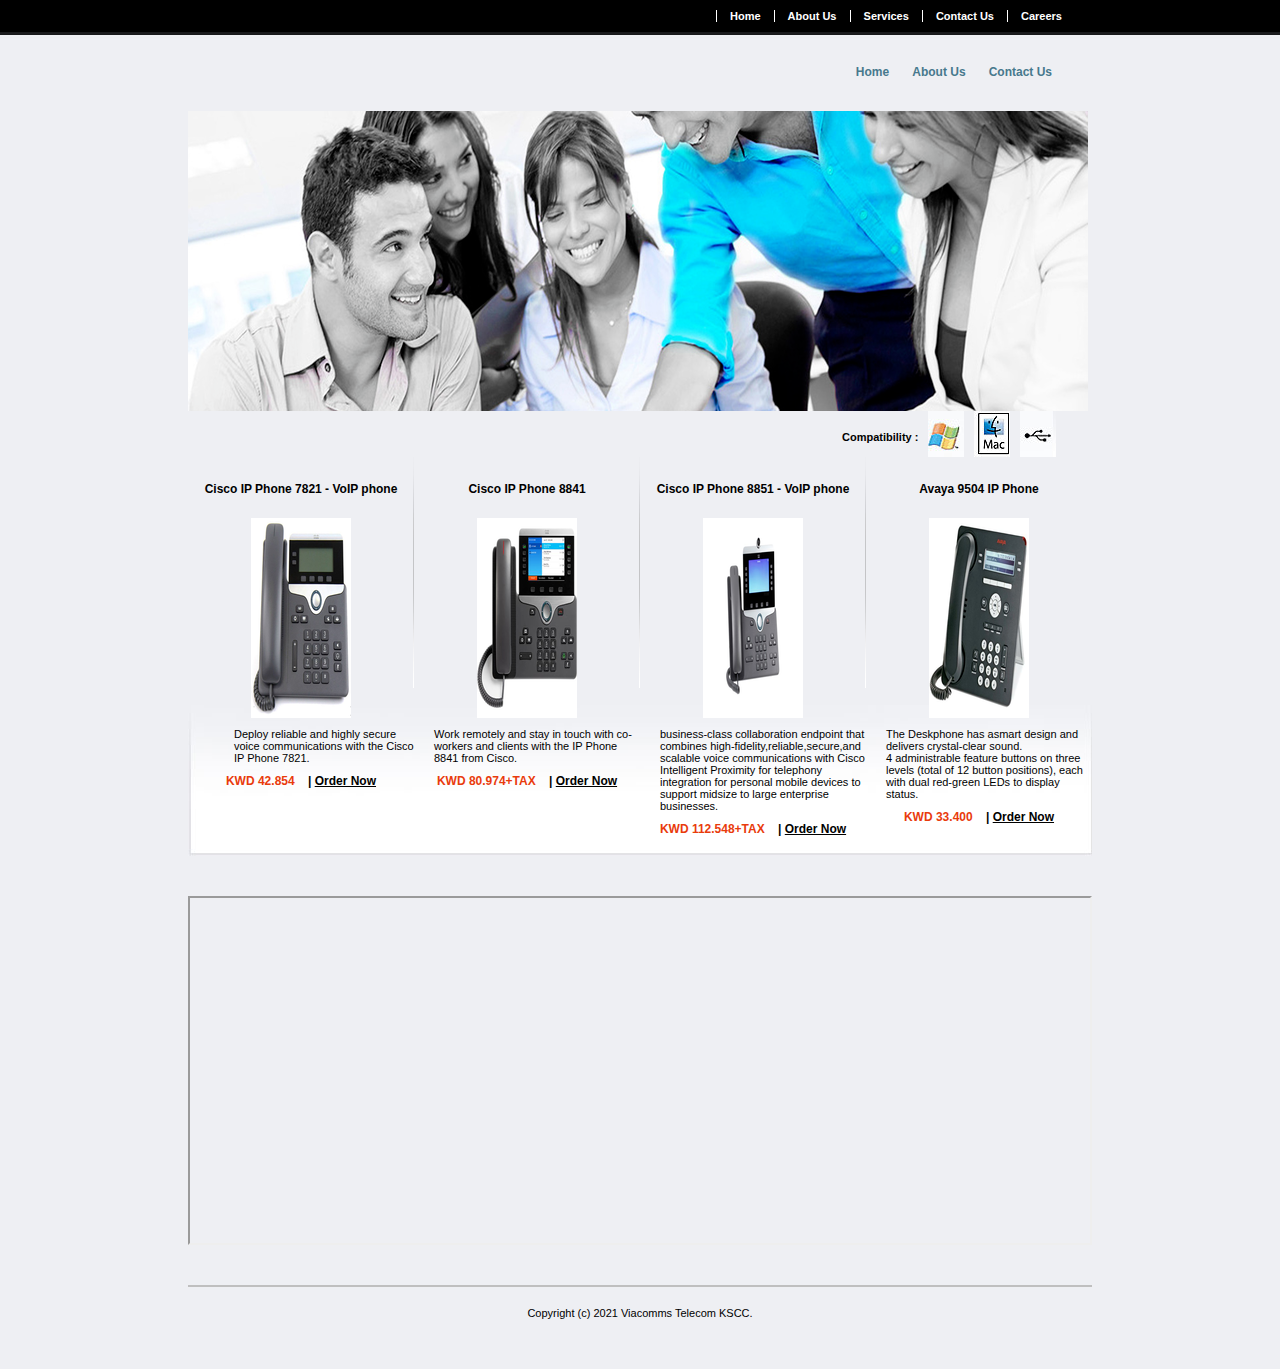
<file: index.html>
<!DOCTYPE html PUBLIC "-//W3C//DTD XHTML 1.0 Transitional//EN" "http://www.w3.org/TR/xhtml1/DTD/xhtml1-transitional.dtd">
<html xmlns="http://www.w3.org/1999/xhtml">
<head>
<title>Universal</title>
<meta http-equiv="Content-Type" content="text/html; charset=iso-8859-1" />
<link href="css/style.css" rel="stylesheet" type="text/css" />
</head>
<body>
  
<div id="wrapper">
  <div class="menuzone">
    <div class="topMenu">
      <ul>
        <li><a class="first" href="index.html">Home</a></li>
        <li><a href="about_us.html">About Us</a></li>
        <li><a href="services.html">Services</a></li>
        <li><a href="contact_us.html">Contact Us</a></li>
        <li><a href="careers.html">Careers</a></li>
      </ul>
    </div>
    <div class="clear"></div>
  </div>
  <div class="clear"></div>
  <div id="header">
    <div id="logo"></div>
    <div id="menu2">
      <ul>
        <li><a href="#">Home</a></li>
        <li><a href="#">About Us</a></li>
        <li><a href="#">Contact Us</a></li>
      </ul>
    </div>
    <div class="clear"></div>
  </div>
  <div class="clear"></div>
  <div id="banner3">
    <h1></h1>
    <div class="features">
      <ul>

      </ul>
    </div>
    <div class="readMore"><a href="#"></a></div>
  </div>
  <div class="compatibility">
    <div class="compatibilitybox">
      <div class="compatibilitytxt"> Compatibility : </div>
      <div class="compatibilityicon"> <a href="#"> <img src="images/window.jpg" alt="" border="0" /> </a> </div>
      <div class="compatibilityicon"> <a href="#"> <img src="images/mac.jpg" alt="" border="0" /> </a> </div>
      <div class="compatibilityicon"> <a href="#"> <img src="images/3.jpg" alt="" border="0" /> </a> </div>
    </div>
    <div class="clear"></div>
  </div>
  <div class="clear"></div>
  <div class="welCome">
    <div id="columZone">
      <div class="column1">
        <h3>Cisco IP Phone 7821 - VoIP phone</h3>
        <img src="images/product 1.png" alt="" />
        <div class="columnText">Deploy reliable and highly secure voice communications with the Cisco IP Phone 7821.</div>
        <div class="columnLink">KWD 42.854 <span class="order">| <a href="https://cablendevices.ae/cisco-ip-phone-7821-voip-phone?gclid=CjwKCAjwy7CKBhBMEiwA0Eb7alWRBYLaSyXjcu-R3rcoWk7ZHG_1jwnvGklPiGx9lvHw4YVkOInFEhoCJiAQAvD_BwE"target="blank">Order Now</a></span> </div>
      </div>
      <div class="column1">
        <h3>Cisco IP Phone 8841</h3>
        <img src="images/product 2.png" alt="" />
        <div class="columnText1">Work remotely and stay in touch with co-workers and clients with the IP Phone 8841 from Cisco.
          </div>
        <div class="columnLink">KWD 80.974+TAX <span class="order">| <a href="https://www.bhphotovideo.com/c/product/1161586-REG/cisco_cp_8841_k9_8841_wall_mountable_ip.html?gclid=CjwKCAjwy7CKBhBMEiwA0Eb7auB-PkZj7NZqLqEL9sPmZbKjjh38PJo6Q-zuoeZ0HnEDBUrQjLxLmBoCNPIQAvD_BwE" target="blank">Order Now</a></span> </div>
      </div>
      <div class="column1">
        <h3>Cisco IP Phone 8851 - VoIP phone</h3>
        <img src="images/product 3.png" alt="" />
        <div class="columnText1"> business-class collaboration endpoint that combines high-fidelity,reliable,secure,and scalable voice communications with Cisco Intelligent Proximity for telephony integration for personal mobile devices to support midsize to large enterprise businesses.
        </div>
        <div class="columnLink">KWD 112.548+TAX <span class="order">| <a href="https://cablendevices.ae/cisco-ip-phone-8851-voip-phone?gclid=CjwKCAjwy7CKBhBMEiwA0Eb7am9LlwtDpZxqLWejcd__7MAQW1eXN3o6sHRBw8NatJ34WNsddYVGoRoCuzsQAvD_BwE" target="blank">Order Now</a></span> </div>
      </div>
      <div class="column2">
        <h3>Avaya 9504 IP Phone </h3>
        <img src="images/product 4.png" alt="4" />
        <div class="columnText1">The Deskphone has asmart design and delivers crystal-clear sound. </br>
          4 administrable feature buttons on three levels (total of 12 button positions), each with dual red-green LEDs to display status.
          </div>
        <div class="columnLink">KWD 33.400 <span class="order">| <a href="https://www.desertcart.com.kw/products/91722704-avaya-9504-ip-phone-700500206?gclid=CjwKCAjwy7CKBhBMEiwA0Eb7apLoCuGy0EmGVB41CgrvYe9tiMNw4j4_57I_0ReBvf9ooXuPrd7HAxoCO2oQAvD_BwE" target="blank">Order Now</a></span> </div>
      </div>
      <div class="clear"></div>
    </div>
  </div>
  <div class="bottom_container">
    <div id="container2"> 
      <div class="center">
        <iframe width="900" height="345" src="https://www.youtube.com/embed/ZIMWQ-gRQx0">
        </iframe>
      </div>

    </div>
  </div>
  <div class="clear"></div>
  <div id="footer">
    <ul>
      Copyright (c) 2021 Viacomms Telecom KSCC</a>.
    </ul>
  </div>
</div>
</body>
</html>
</file>
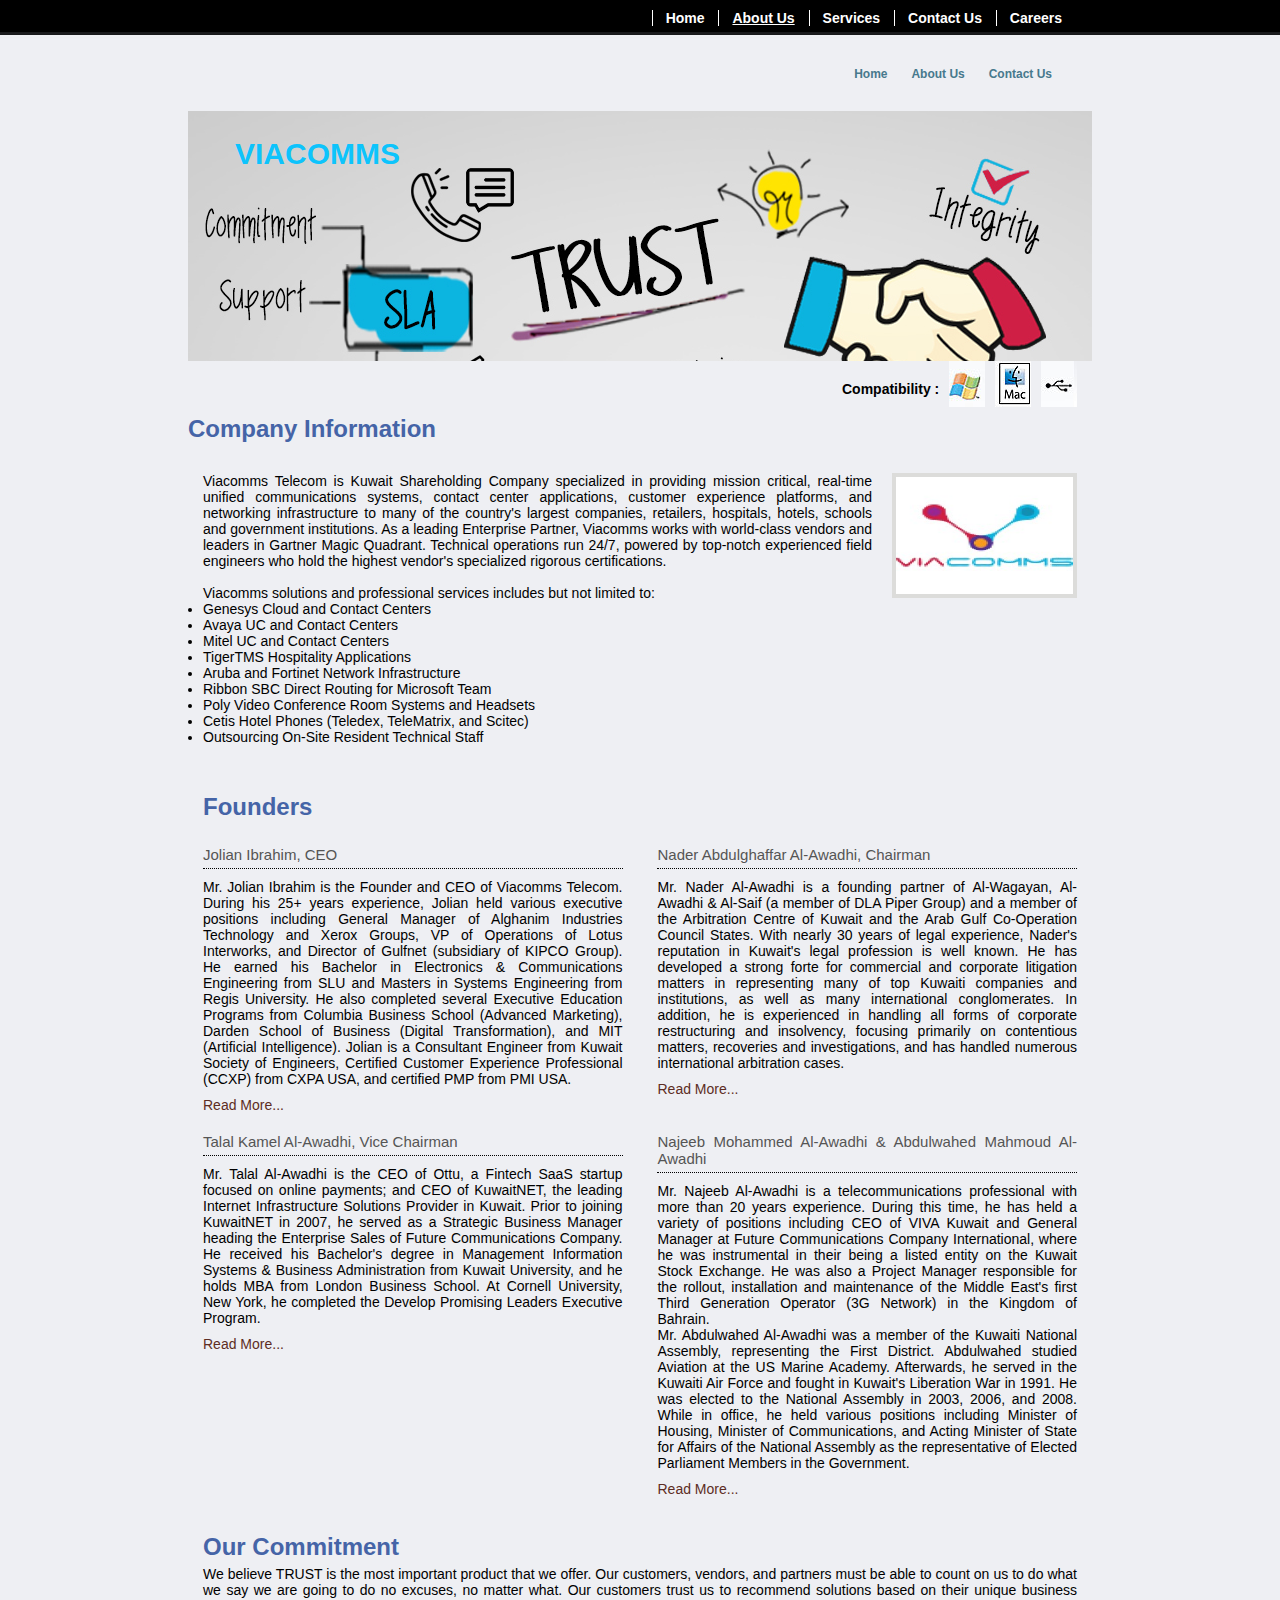
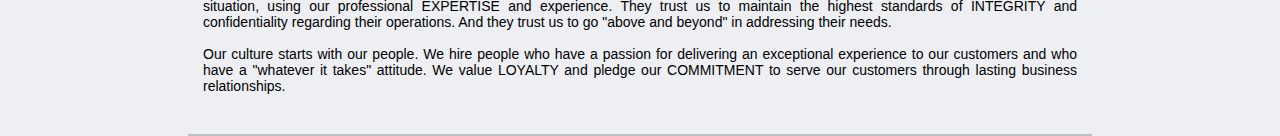
<file: about_us.html>
<!DOCTYPE html PUBLIC "-//W3C//DTD XHTML 1.0 Transitional//EN" "http://www.w3.org/TR/xhtml1/DTD/xhtml1-transitional.dtd">
<html xmlns="http://www.w3.org/1999/xhtml">

<head>
<title>Universal - About Us</title>
<meta http-equiv="Content-Type" content="text/html; charset=iso-8859-1" />
<link href="css/style.css" rel="stylesheet" type="text/css" />
<style>
  div {
    text-align: justify;
    text-justify: inter-word;
    font-size: 14px;
  }
  </style>
</head>
<body>
<div id="wrapper">
  <div class="menuzone">
    <div class="topMenu">
      <ul>
        <li><a class="first" href="index.html">Home</a></li>
        <li><a class="current" href="about_us.html">About Us</a></li>
        <li><a href="services.html">Services</a></li>
        <li><a href="contact_us.html">Contact Us</a></li>
        <li><a href="careers.html">Careers</a></li>
      </ul>
    </div>
    <div class="clear"></div>
  </div>
  <div class="clear"></div>
  <div id="header">
    <div id="logo"></div>
    <div id="menu2">
      <ul>
        <li><a href="#">Home</a></li>
        <li><a href="#">About Us</a></li>
        <li><a href="#">Contact Us</a></li>
      </ul>
    </div>
    <div class="clear"></div>
  </div>
  <div class="clear"></div>
  <div id="banner">
    <h1>VIACOMMS</h1>
 
    
  </div>
  <div class="compatibility">
    <div class="compatibilitybox">
      <div class="compatibilitytxt"> Compatibility : </div>
      <div class="compatibilityicon"> <a href="#"> <img src="images/window.jpg" alt="" border="0" /> </a> </div>
      <div class="compatibilityicon"> <a href="#"> <img src="images/mac.jpg" alt="" border="0" /> </a> </div>
      <div class="compatibilityicon"> <a href="#"> <img src="images/3.jpg" alt="" border="0" /> </a> </div>
    </div>
    <div class="clear"></div>
  </div>
  <div class="clear"></div>
  <h1 class="inner">Company Information</h1>
  <div style="padding:20px 15px 40px 15px;">
    <div><img src="images/logo1.jpg" alt="" width="177" height="117" class="aboutus-img" />Viacomms Telecom is Kuwait Shareholding Company specialized in providing mission critical, real-time unified communications systems, contact center applications, customer experience platforms, and networking infrastructure to many of the country's largest companies, retailers, hospitals, hotels, schools and government institutions. As a leading Enterprise Partner, Viacomms works with world-class vendors and leaders in Gartner Magic Quadrant. Technical operations run 24/7, powered by top-notch experienced field engineers who hold the highest vendor's specialized rigorous certifications.<br />
      <br />Viacomms solutions and professional services includes but not limited to:

      <li>Genesys Cloud and Contact Centers</li>
      <li>Avaya UC and Contact Centers</li>
      <li>Mitel UC and Contact Centers</li>
      <li>TigerTMS Hospitality Applications</li>
      <li>Aruba and Fortinet Network Infrastructure</li>
      <li>Ribbon SBC Direct Routing for Microsoft Team</li>
      <li>Poly Video Conference Room Systems and Headsets</li>
      <li>Cetis Hotel Phones (Teledex, TeleMatrix, and Scitec)</li>
      <li>Outsourcing On-Site Resident Technical Staff</li>
       <br />
      <br />
      <br />
      <div class="clear"></div>
    </div>
    <div class="clear"></div>
    <div>
      <h6 class="inner">Founders</h6>
      <div></div>
    </div>
    <div class="clear"></div>
    <div class="aboutcolumnzone">
      <div class="aboutcolumn1">
        <div>
          <h5>Jolian Ibrahim, CEO</h5>
          Mr. Jolian Ibrahim is the Founder and CEO of Viacomms Telecom. During his 25+ years experience, Jolian held various executive positions including General Manager of Alghanim Industries Technology and Xerox Groups, VP of Operations of Lotus Interworks, and Director of Gulfnet (subsidiary of KIPCO Group). He earned his Bachelor in Electronics & Communications Engineering from SLU and Masters in Systems Engineering from Regis University. He also completed several Executive Education Programs from Columbia Business School (Advanced Marketing), Darden School of Business (Digital Transformation), and MIT (Artificial Intelligence). Jolian is a Consultant Engineer from Kuwait Society of Engineers, Certified Customer Experience Professional (CCXP) from CXPA USA, and certified PMP from PMI USA.
          <div class="insidereadmore"><a href="https://www.linkedin.com/in/jolian/"target="blank">Read More...</a></div>
        </div>
      </div>
      <div class="aboutcolumn2">
        <div>
          <h5>Nader Abdulghaffar Al-Awadhi, Chairman</h5>
          Mr. Nader Al-Awadhi is a founding partner of Al-Wagayan, Al-Awadhi & Al-Saif (a member of DLA Piper Group) and a member of the Arbitration Centre of Kuwait and the Arab Gulf Co-Operation Council States. With nearly 30 years of legal experience, Nader's reputation in Kuwait's legal profession is well known. He has developed a strong forte for commercial and corporate litigation matters in representing many of top Kuwaiti companies and institutions, as well as many international conglomerates. In addition, he is experienced in handling all forms of corporate restructuring and insolvency, focusing primarily on contentious matters, recoveries and investigations, and has handled numerous international arbitration cases.
          <div class="insidereadmore"><a href="https://www.decypha.com/en/people-list/Nader-Abdul-Ghaffar-Al-Awadhi-149743"target="blank">Read More...</a></div>
        </div>
      </div>
      <div class="clear"></div>
      <div class="aboutcolumn1">
        <div>
          <h5>Talal Kamel Al-Awadhi, Vice Chairman</h5>
          Mr. Talal Al-Awadhi is the CEO of Ottu, a Fintech SaaS startup focused on online payments; and CEO of KuwaitNET, the leading Internet Infrastructure Solutions Provider in Kuwait. Prior to joining KuwaitNET in 2007, he served as a Strategic Business Manager heading the Enterprise Sales of Future Communications Company. He received his Bachelor's degree in Management Information Systems & Business Administration from Kuwait University, and he holds MBA from London Business School. At Cornell University, New York, he completed the Develop Promising Leaders Executive Program.
          <div class="insidereadmore"><a href="https://www.linkedin.com/in/talawadhi/"target="blank">Read More...</a></div>
        </div>
      </div>
      <div class="aboutcolumn2">
        <div>
          <h5>Najeeb Mohammed Al-Awadhi & Abdulwahed Mahmoud Al-Awadhi</h5>
          Mr. Najeeb Al-Awadhi is a telecommunications professional with more than 20 years experience. During this time, he has held a variety of positions including CEO of VIVA Kuwait and General Manager at Future Communications Company International, where he was instrumental in their being a listed entity on the Kuwait Stock Exchange. He was also a Project Manager responsible for the rollout, installation and maintenance of the Middle East's first Third Generation Operator (3G Network) in the Kingdom of Bahrain.<br>
          Mr. Abdulwahed Al-Awadhi was a member of the Kuwaiti National Assembly, representing the First District. Abdulwahed studied Aviation at the US Marine Academy. Afterwards, he served in the Kuwaiti Air Force and fought in Kuwait's Liberation War in 1991. He was elected to the National Assembly in 2003, 2006, and 2008. While in office, he held various positions including Minister of Housing, Minister of Communications, and Acting Minister of State for Affairs of the National Assembly as the representative of Elected Parliament Members in the Government.
          <div class="insidereadmore"><a href="https://www.linkedin.com/in/najeebalawadhi/"target="blank">Read More...</a></div>
        </div>
      </div>
      <div class="clear"></div>
    </div>
    <div>
      <h6 class="inner">Our Commitment</h6>
      <div> We believe TRUST is the most important product that we offer. Our customers, vendors, and partners must be able to count on us to do what we say we are going to do no excuses, no matter what.

        Our customers trust us to recommend solutions based on their unique business situation, using our professional EXPERTISE and experience. They trust us to maintain the highest standards of INTEGRITY and confidentiality regarding their operations. And they trust us to go "above and beyond" in addressing their needs. </div> <br>
        Our culture starts with our people. We hire people who have a passion for delivering an exceptional experience to our customers and who have a "whatever it takes" attitude. We value LOYALTY and pledge our COMMITMENT to serve our customers through lasting business relationships.
    </div>
  </div>
  <div id="footer">
    
  </div>
</div>
</body>
</html>
</file>
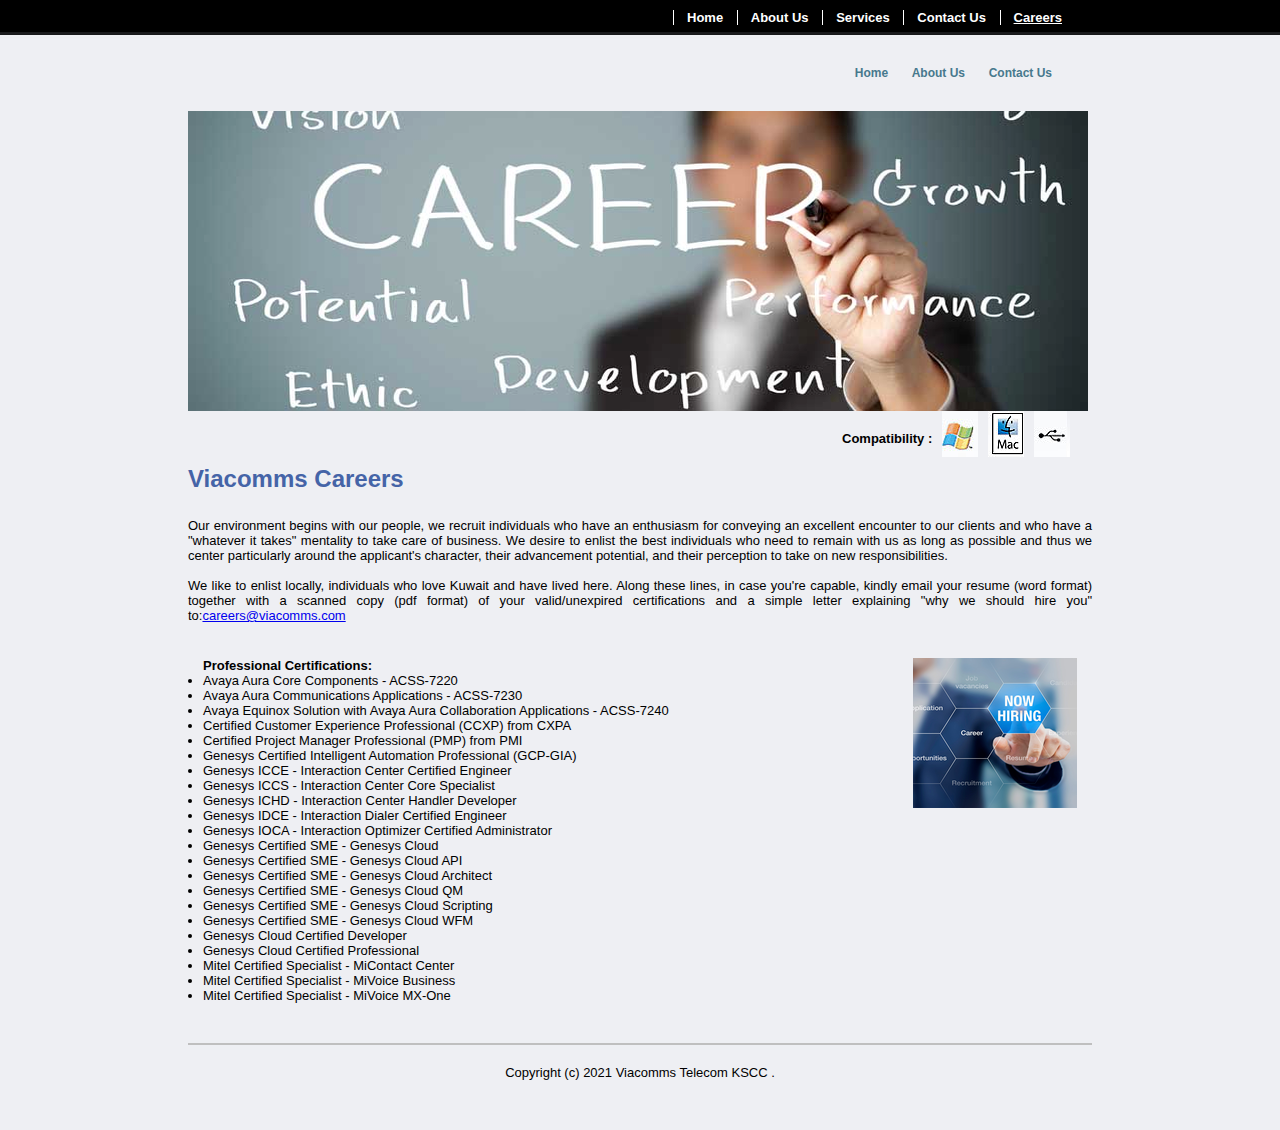
<file: careers.html>
<!DOCTYPE html PUBLIC "-//W3C//DTD XHTML 1.0 Transitional//EN" "http://www.w3.org/TR/xhtml1/DTD/xhtml1-transitional.dtd">
<html xmlns="http://www.w3.org/1999/xhtml">
<head>
<title>Universal - Careers</title>
<meta http-equiv="Content-Type" content="text/html; charset=iso-8859-1" />
<link href="css/style.css" rel="stylesheet" type="text/css" />
<style>
  div {
    text-align: justify;
    text-justify: inter-word;
    font-size: 13px;
  }
  </style>

</head>
<body>
<div id="wrapper">
  <div class="menuzone">
    <div class="topMenu">
      <ul>
        <li><a class="first" href="index.html">Home</a></li>
        <li><a href="about_us.html">About Us</a></li>
        <li><a href="services.html">Services</a></li>
        <li><a href="contact_us.html">Contact Us</a></li>
        <li><a class="current" href="careers.html">Careers</a></li>
      </ul>
    </div>
    <div class="clear"></div>
  </div>
  <div class="clear"></div>
  <div id="header">
    <div id="logo"></div>
    <div id="menu2">
      <ul>
        <li><a href="#">Home</a></li>
        <li><a href="#">About Us</a></li>
        <li><a href="#">Contact Us</a></li>
      </ul>
    </div>
    <div class="clear"></div>
  </div>
  <div class="clear"></div>
  <div id="banner5">
    <h1></h1>
    <div class="features">
      <ul>

      </ul>
    </div>
    
  </div>
  <div class="compatibility">
    <div class="compatibilitybox">
      <div class="compatibilitytxt"> Compatibility : </div>
      <div class="compatibilityicon"> <a href="#"> <img src="images/window.jpg" alt="" border="0" /> </a> </div>
      <div class="compatibilityicon"> <a href="#"> <img src="images/mac.jpg" alt="" border="0" /> </a> </div>
      <div class="compatibilityicon"> <a href="#"> <img src="images/3.jpg" alt="" border="0" /> </a> </div>
    </div>
    <div class="clear"></div>
  </div>
  <div class="clear"></div>
  <h1 class="inner">Viacomms Careers</h1>

    <div>  <br /> 
      Our environment begins with our people, we recruit individuals who have an enthusiasm for conveying an excellent encounter to our clients and who have a "whatever it takes" mentality to take care of business. We desire to enlist the best individuals who need to remain with us as long as possible and thus we center particularly around the applicant's character, their advancement potential, and their perception to take on new responsibilities.<br />
       <br />
       We like to enlist locally, individuals who love Kuwait and have lived here. Along these lines, in case you're capable, kindly email your resume (word format) together with a scanned copy (pdf format) of your valid/unexpired certifications and a simple letter explaining "why we should hire you" to:<a href="mailto:careers@viacomms.com" target="blank">careers@viacomms.com</a> <br />
      <br />
      <div style="padding:20px 15px 40px 15px;"> 
      <div style="float:right; width:auto"><img src="images/hiring.png" alt="" /></div>
      <strong> Professional Certifications:</strong><br />
      <ul>
        <li>Avaya Aura Core Components - ACSS-7220<br />
          </li>
        <li>Avaya Aura Communications Applications - ACSS-7230<br />
          </li>
        <li>Avaya Equinox Solution with Avaya Aura Collaboration Applications - ACSS-7240<br />
          </li>
        <li>Certified Customer Experience Professional (CCXP) from CXPA<br />
          </li>
        <li>Certified Project Manager Professional (PMP) from PMI</li>
        <li>Genesys Certified Intelligent Automation Professional (GCP-GIA)<br />
          </li>
        <li>Genesys ICCE - Interaction Center Certified Engineer</li>
        <li>Genesys ICCS - Interaction Center Core Specialist</li> 
        <li>Genesys ICHD - Interaction Center Handler Developer</li>
        <li>Genesys IDCE - Interaction Dialer Certified Engineer</li>
        <li>Genesys IOCA - Interaction Optimizer Certified Administrator</li>
        <li>Genesys Certified SME - Genesys Cloud</li>
        <li>Genesys Certified SME - Genesys Cloud API</li>
        <li>Genesys Certified SME - Genesys Cloud Architect</li>
        <li>Genesys Certified SME - Genesys Cloud QM</li>
        <li>Genesys Certified SME - Genesys Cloud Scripting</li>
        <li>Genesys Certified SME - Genesys Cloud WFM</li>
        <li>Genesys Cloud Certified Developer</li>
        <li>Genesys Cloud Certified Professional</li>
        <li>Mitel Certified Specialist - MiContact Center</li>
        <li>Mitel Certified Specialist - MiVoice Business</li>
        <li>Mitel Certified Specialist - MiVoice MX-One</li>
      </ul>
     
     
  </div>
  <div id="footer">
    <ul>
      Copyright (c) 2021 Viacomms Telecom KSCC </a>.
    </ul>
  </div>
</div>
</body>
</html>
</file>
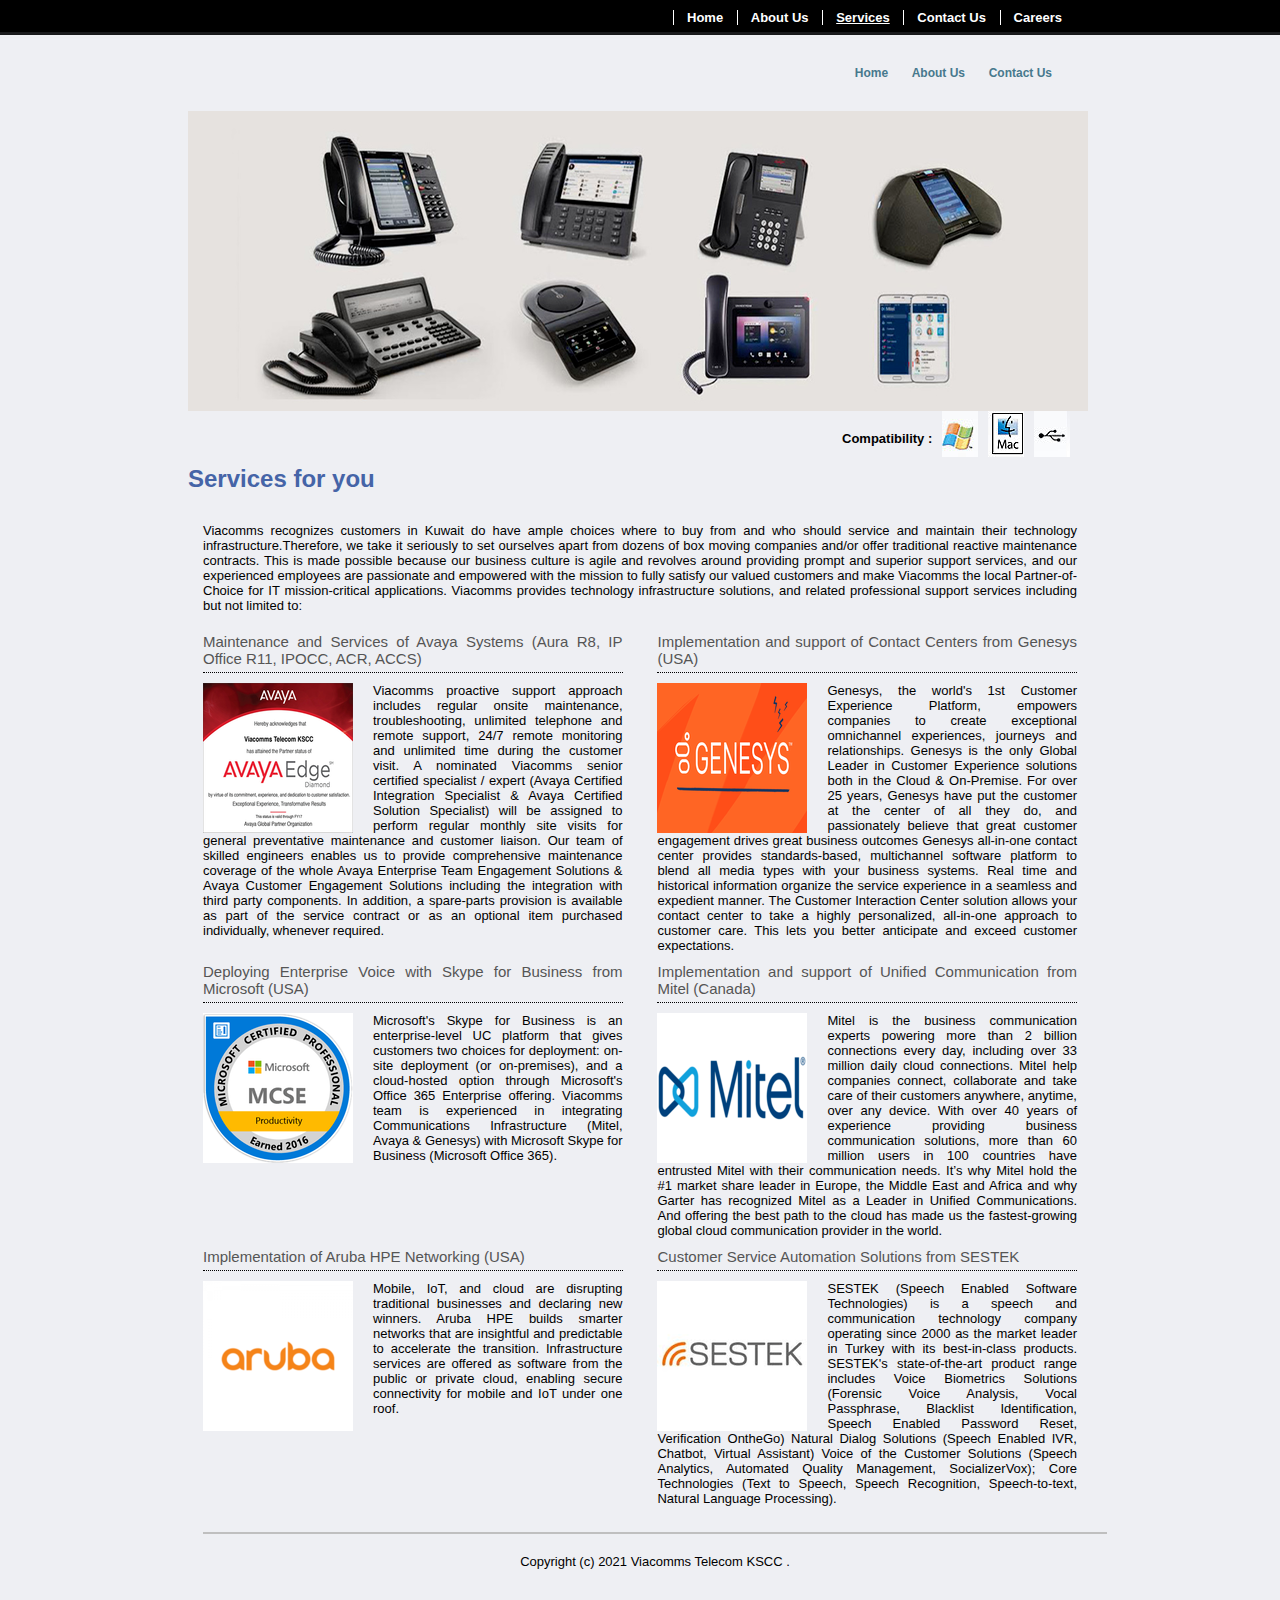
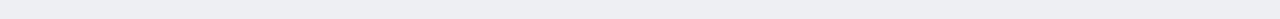
<file: services.html>
<!DOCTYPE html PUBLIC "-//W3C//DTD XHTML 1.0 Transitional//EN" "http://www.w3.org/TR/xhtml1/DTD/xhtml1-transitional.dtd">
<html xmlns="http://www.w3.org/1999/xhtml">
</html lang="en">
<head>
<meta charset="UTF-8">  
<meta name="viewport" content="width=device-width,intial-scale=1.0">
<meta http-equiv="X-UA-Compatible" content="ie=edge">
<title>Universal - Services</title>
<meta http-equiv="Content-Type" content="text/html; charset=iso-8859-1" />
<link href="css/style.css" rel="stylesheet" type="text/css" />
<style>
  div {
    text-align: justify;
    text-justify: inter-word;
    font-size: 13px;
  }
  </style>
</head>
<body>
<div id="wrapper">
  <div class="menuzone">
    <div class="topMenu">
      <ul>
        <li><a class="first" href="index.html">Home</a></li>
        <li><a href="about_us.html">About Us</a></li>
        <li><a class="current" href="services.html">Services</a></li>
        <li><a href="contact_us.html">Contact Us</a></li>
        <li><a href="careers.html">Careers</a></li>
      </ul>
    </div>
    <div class="clear"></div>
  </div>
  <div class="clear"></div>
  <div id="header">
    <div id="logo"></div>
    <div id="menu2">
      <ul>
        <li><a href="#">Home</a></li>
        <li><a href="#">About Us</a></li>
        <li><a href="#">Contact Us</a></li>
      </ul>
    </div>
    <div class="clear"></div>
  </div>
  <div class="clear"></div>
  <div id="banner2">
    
  </div>
  <div class="compatibility">
    <div class="compatibilitybox">
      <div class="compatibilitytxt"> Compatibility : </div>
      <div class="compatibilityicon"> <a href="#"> <img src="images/window.jpg" alt="" border="0" /> </a> </div>
      <div class="compatibilityicon"> <a href="#"> <img src="images/mac.jpg" alt="" border="0" /> </a> </div>
      <div class="compatibilityicon"> <a href="#"> <img src="images/3.jpg" alt="" border="0" /> </a> </div>
    </div>
    <div class="clear"></div>
  </div>
  <div class="clear"></div>
  <h1 class="inner">Services for you</h1>
  <div style="padding:20px 15px 40px 15px;">
    <div>Viacomms recognizes customers in Kuwait do have ample choices where to buy from and who should service and maintain their technology infrastructure.Therefore, we take it seriously to set ourselves apart from dozens of box moving companies and/or offer traditional reactive maintenance contracts. This is made possible because our business culture is agile and revolves around providing prompt and superior support services, and our experienced employees are passionate and empowered with the mission to fully satisfy our valued customers and make Viacomms the local Partner-of-Choice for IT mission-critical applications. Viacomms provides technology infrastructure solutions, and related professional support services including but not limited to:

    </div>
    <div class="clear"></div>
    <div class="clear"></div>
    <div class="servicecolumnzone">
      <div class="servicecolumn1">
        <div>
          <h5> Maintenance and Services of Avaya Systems (Aura R8, IP Office R11, IPOCC, ACR, ACCS)</h5>
          <img src="images/avaya.png" alt="" class="abouticon" />Viacomms proactive support approach includes regular onsite maintenance, troubleshooting, unlimited telephone and remote support, 24/7 remote monitoring and unlimited time during the customer visit. A nominated Viacomms senior certified specialist / expert (Avaya Certified Integration Specialist & Avaya Certified Solution Specialist) will be assigned to perform regular monthly site visits for general preventative maintenance and customer liaison. Our team of skilled engineers enables us to provide comprehensive maintenance coverage of the whole Avaya Enterprise Team Engagement Solutions & Avaya Customer Engagement Solutions including the integration with third party components. In addition, a spare-parts provision is available as part of the service contract or as an optional item purchased individually, whenever required. </div>
        <div class="clear"></div>
      </div>
      <div class="servicecolumn2">
        <div>
          <h5>Implementation and support of Contact Centers from Genesys (USA)</h5>
          <img src="images/genesys.png" alt="" class="abouticon" />Genesys, the world's 1st Customer Experience Platform, empowers companies to create exceptional omnichannel experiences, journeys and relationships. Genesys is the only Global Leader in Customer Experience solutions both in the Cloud & On-Premise. For over 25 years, Genesys have put the customer at the center of all they do, and passionately believe that great customer engagement drives great business outcomes Genesys all-in-one contact center provides standards-based, multichannel software platform to blend all media types with your business systems. Real time and historical information organize the service experience in a seamless and expedient manner. The Customer Interaction Center solution allows your contact center to take a highly personalized, all-in-one approach to customer care. This lets you better anticipate and exceed customer expectations.</div>
        <div class="clear"></div>
      </div>
      <div class="clear"></div>
      <div class="servicecolumn1">
        <div>
          <h5>Deploying Enterprise Voice with Skype for Business from Microsoft (USA)</h5>
          <img src="images/skype microsoft.png" alt="" class="abouticon" />Microsoft's Skype for Business is an enterprise-level UC platform that gives customers two choices for deployment: on-site deployment (or on-premises), and a cloud-hosted option through Microsoft's Office 365 Enterprise offering. Viacomms team is experienced in integrating Communications Infrastructure (Mitel, Avaya & Genesys) with Microsoft Skype for Business (Microsoft Office 365). </div>
        <div class="clear"></div>
      </div>
      <div class="servicecolumn2">
        <div>
          <h5>Implementation and support of Unified Communication from Mitel (Canada)</h5>
          <img src="images/mitel.png" alt="" class="abouticon" />Mitel is the business communication experts powering more than 2 billion connections every day, including over 33 million daily cloud connections. Mitel help companies connect, collaborate and take care of their customers anywhere, anytime, over any device. With over 40 years of experience providing business communication solutions, more than 60 million users in 100 countries have entrusted Mitel with their communication needs. It’s why Mitel hold the #1 market share leader in Europe, the Middle East and Africa and why Garter has recognized Mitel as a Leader in Unified Communications. And offering the best path to the cloud has made us the fastest-growing global cloud communication provider in the world. </div>
        <div class="clear"></div>
      </div>
      <div class="clear"></div>
      <div class="servicecolumn1">
        <div>
          <h5>Implementation of Aruba HPE Networking (USA)</h5>
          <img src="images/aruba.png" alt="" class="abouticon" />Mobile, IoT, and cloud are disrupting traditional businesses and declaring new winners. Aruba HPE builds smarter networks that are insightful and predictable to accelerate the transition. Infrastructure services are offered as software from the public or private cloud, enabling secure connectivity for mobile and IoT under one roof.</div>
        <div class="clear"></div>
      </div>
      <div class="servicecolumn2">
        <div>
          <h5>Customer Service Automation Solutions from SESTEK</h5>
          <img src="images/sestek.png" alt="" class="abouticon" />SESTEK (Speech Enabled Software Technologies) is a speech and communication technology company operating since 2000 as the market leader in Turkey with its best-in-class products. SESTEK's state-of-the-art product range includes Voice Biometrics Solutions (Forensic Voice Analysis, Vocal Passphrase, Blacklist Identification, Speech Enabled Password Reset, Verification OntheGo) Natural Dialog Solutions (Speech Enabled IVR, Chatbot, Virtual Assistant) Voice of the Customer Solutions (Speech Analytics, Automated Quality Management, SocializerVox); Core Technologies (Text to Speech, Speech Recognition, Speech-to-text, Natural Language Processing).</div>
        <div class="clear"></div>
      </div>
      <div class="clear"></div>
    </div>
    <div id="footer">
    <ul>
      Copyright (c) 2021 Viacomms Telecom KSCC </a>.
    </ul>
  </div>
  
   
  </div>
</div>
</body>
</html>
</file>
<file: css/style.css>
/* CSS Document */
body
{font-family:Arial, Helvetica, sans-serif;
font-size:11px;
background:#EEEFF3 url(../images/bodybg.jpg) repeat-x;
margin:0px;
padding:0px;
}
*{margin:0; padding:0}
#wrapper
{margin:0 auto;
width:904px;
}
.clear
{clear:both;
margin:0px;
padding:0px;
}

.menuzone
{
 height:35px;
}

.topMenu
{ 
margin:0px;
padding:10px 20px 0px 0px;
float:right;
}
.topMenu ul
{margin:0px;
padding:0px;
}
.topMenu li
{display:inline;
color:#FFFFFF; border-left:1px solid #fff; padding:0 5px 0 10px;
}
.topMenu li.first{border:none}

.topMenu li a
{color:#FFFFFF;
text-decoration:none;
font-weight:bold;
padding:0px 5px 0px 3px;
}
.topMenu li a:hover{text-decoration:underline}
.topMenu li a.current{text-decoration:underline}
#header
{width:904px;
height:76px;

}
#menu2
{height:45px;
float:right;
margin:0px;
padding:30px 20px 0px 0px;
}
#menu2 ul
{margin:0px;
padding:0px;
}
#menu2 li
{display:inline;
color:#FFFFFF;
list-style:none;
}
#menu2 li a
{color:#47798d;
margin:0px 20px 0px 0px; display:inline;
font-size:12px;
text-decoration:none;
font-weight:bold;
}
#banner
{width:904px;
height:250px;
background:url(../images/viacommsbanner.jpg);
}
#banner2
{width:900px;
height:300px;
background:url(../images/services-2.png);
}
#banner3
{width:900px;
height:300px;
background:url(../images/indexbanner.png);
}
#banner4
{width:900px;
height:300px;
background:url(../images/location.png);
}
#banner5
{width:900px;
height:300px;
background:url(../images/careers-banner.png);
}
h1
{margin:0px;
padding:26px 0px 0px 47px;
font-size:30px;
color:#00c3fff6;
font-family:Arial, Helvetica, sans-serif;
}
h2
{margin:0px;
padding:10px 0px 0px 47px;
color:#FFFFFF;
font-weight:200;
font:25px Gill Sans Condensed, Myriad Pro, Arial, Helvetica, sans-serif;
}

.compatibility
{width:904px;

text-align:center;
padding:0px 0px 0px 0px;
margin:0px;

background-repeat:no-repeat;
font-weight:bold;
}

.compatibilitybox {
	width:250px;
	float:right;
	
}

.compatibilitytxt {
	float:left;
	padding:20px 0px 0px 0px;
	margin-right:10px;
}

.compatibilityicon {
	float:left;
	margin-right:10px;
}
#columZone
{width:904px;
background:#EEEFF3 url(../images/piccontainerbg.jpg) left  bottom no-repeat;
padding:0px 0px 20px 0px;
}
#container2
{width:650px;
padding:40px 0px 40px 0px;
float:left;

}
.column1 {
	width:226px;
	float:left;
	background:url(../images/verticalline.jpg) right top no-repeat;
	padding:0px 0px 0px 0px;
	margin:0px 0px 0px 0px;
	text-align:center;
}
.columnText
{ text-align:left;

padding:10px 0px 0px 46px;
}
.columnText1
{ text-align:left;

padding:10px 0px 0px 20px;
}
.columnLink
{ text-align:center;
width:226px;
padding:10px 0px 0px 0px;
font-weight:bold;
font-size:12px;
color:#E93B0C;
}
.order
{font-weight:bold;
font-size:12px;
color:#000;
padding:0px 0px 0px 10px;
}
.order a
{color:#000000;
}
.column2 {
	width:226px;
	float:left;
	padding:0px 0px 0px 0px;
	margin:0px 0px 0px 0px;
	text-align:center;
}
h3
{text-align:center;
color:#000000;
font-size:12px;
font-weight:bold;
margin:0px;
padding:25px 0px 22px 0px;
}
.blueDot
{width:904px;
height:33px;
background-image: url(../images/bluebg.png);
}
.welCome
{width:650px; float:left;
background:#4564A7;
}
.welComeleft
{width:19px;
height:44px;
background-image:url(../images/blueleftbg.jpg);
float:left;
}
.welComeright
{width:19px;
height:44px;
background-image:url(../images/bluerightbg.jpg);
float:right;
}
.welCometextBox1
{width:650px;
background-color:#FFFFFF;
float:left;
}



.bottom_container{float:left; width:904px}
.welCometextBox2{float:left; width:192px; padding:0 0 0 38px}
.welCometextBox2 h4{float:left; width:170px; height:25px; font:18px/20px Gill Sans Condensed, Myriad Pro, Arial, Helvetica, sans-serif; color:#fff; background:url(../images/bluebg2.jpg) no-repeat 0 0; padding:68px 0 0 22px}
.welCometextBox2 .news{float:left; width:192px; background:url(../images/news_bg.gif) repeat-y 0 0}
.welCometextBox2 .news p{ float:left; width:154px; font:11px/13px Arial, Helvetica, sans-serif; color:#58595e; padding:5px 0 8px 20px}
.welCometextBox2 .news p span{color:#c45221; font:11px/13px Arial, Helvetica, sans-serif; font-weight:bold}
.welCometextBox2 .more{float:left; width:192px; height:58px; background:url(../images/more_bg.gif) no-repeat 0 0}
.welCometextBox2 .more a{float:left; font-weight:bold; color:#4564a7; font:11px/13px Arial, Helvetica, sans-serif; text-decoration:none; margin:13px 0 0 21px}
.welCometextBox2 .more a:hover{text-decoration:underline}


.welCometext
{
float:left;
text-align:justify;
margin:0px 0px 0px 0px;
color:#6C6B70;
border-bottom:solid #d6d7da 1px; 
padding:25px 35px 36px 35px;
}
.welCometextBold
{color:#1E3C73;
font-weight:bold;
}

#footer{width:904px; float:left; border-top:2px solid #bfbfbf}
#footer ul{width:904px; float:left; text-align:center; list-style:none; padding:20px 0 50px 0 }
#footer li{width:auto; font:bold 11px/13px Arial, Helvetica, sans-serif; color:#4564a7; padding:0 10px 0 10px ; border-left: 1px solid #4564a7; display:inline}
#footer li.first{border:none}
#footer li a{color:#4564a7; text-decoration:none}
#footer li a:hover{color:#4564a7; text-decoration:underline}
#footer li a.current{text-decoration:underline}







/* inner pages css start */
h1.inner{font:24px tahoma, Arial; color:#4564a7; width:auto; font-weight:bold; margin:0px; padding:8px 0px 10px 0px; text-decoration:none}
h1.inner span{font:24px tahoma, Arial; color:#4564a7; font-weight:bold; margin:0px; padding:25px 0px 10px 0px; background:none}
.aboutus-img{float:right; border:4px solid #dcdcda;	margin:0px 0px 10px 20px;}
h5{font:15px Myriad Pro, Arial, Helvetica, sans-serif; color:#555555; font-weight:100; padding:0px 0px 5px 0px;	border-bottom:1px dotted #000; margin:0px 0px 10px 0px; background:none }
h6.inner{font:24px tahoma, Arial ; color:#4564a7; font-weight:bold; padding:0px 0px 5px 0px;	margin:0px 0px 0px 0px; background:none }
.aboutcolumnzone{padding:20px 0px 16px 0px;}
.aboutcolumn1{width:48%; float:left; margin:0px 0px 10px 0px;}
.aboutcolumn2{width:48%; float:right; margin:0px 0px 10px 0px;}
.abouticon{float:left; margin:0px 20px 0px 0px;}
.insidereadmore{padding:10px 0px 10px 0px;}
.insidereadmore a{color:#5D2D23; font-size:14px; text-decoration:none}
.insidereadmore a:hover{text-decoration:underline}

a.projects{color:#5D2D23; font-size:14px; text-decoration:underline}
a:hover.projects{text-decoration:none}

input.button{color:#ffffff;	background:#414141;	font:bold 11px Arial, Helvetica, sans-serif; text-decoration:none; padding:10px 10px; margin:0px 5px 5px 0;	border:1px solid #000;}
input.button:hover{cursor:pointer; color:#cccccc;}
.project-img{float:right; margin-left:20px;	border: 6px solid #dcdcda;}
.whiteheading{font:30px Myriad Pro, Arial; color:#000; font-weight:100;	padding:0px; margin:25px 0px 20px 0px;}
.ourprojectrow{margin-bottom:20px; border-bottom:1px dotted #000; padding-bottom:10px;}
.servicecolumnzone{padding:20px 0px 16px 0px;}
.servicecolumn1{width:48%; float:left; margin:0px 0px 10px 0px;}
.servicecolumn2{width:48%; float:right;	margin:0px 0px 10px 0px;}
.blog-posted-row{padding:3px; background:#dcdcda}

.blog-posted-row a{color:#5D2D23; font-size:14px; text-decoration:underline; padding:0 0 0 8px}
.blog-posted-row a:hover{text-decoration:none}
/* inner pages css ends */


iframe.center {
	display: block;
	margin-left: "500";
	margin-right: "500";
  }
</file>
